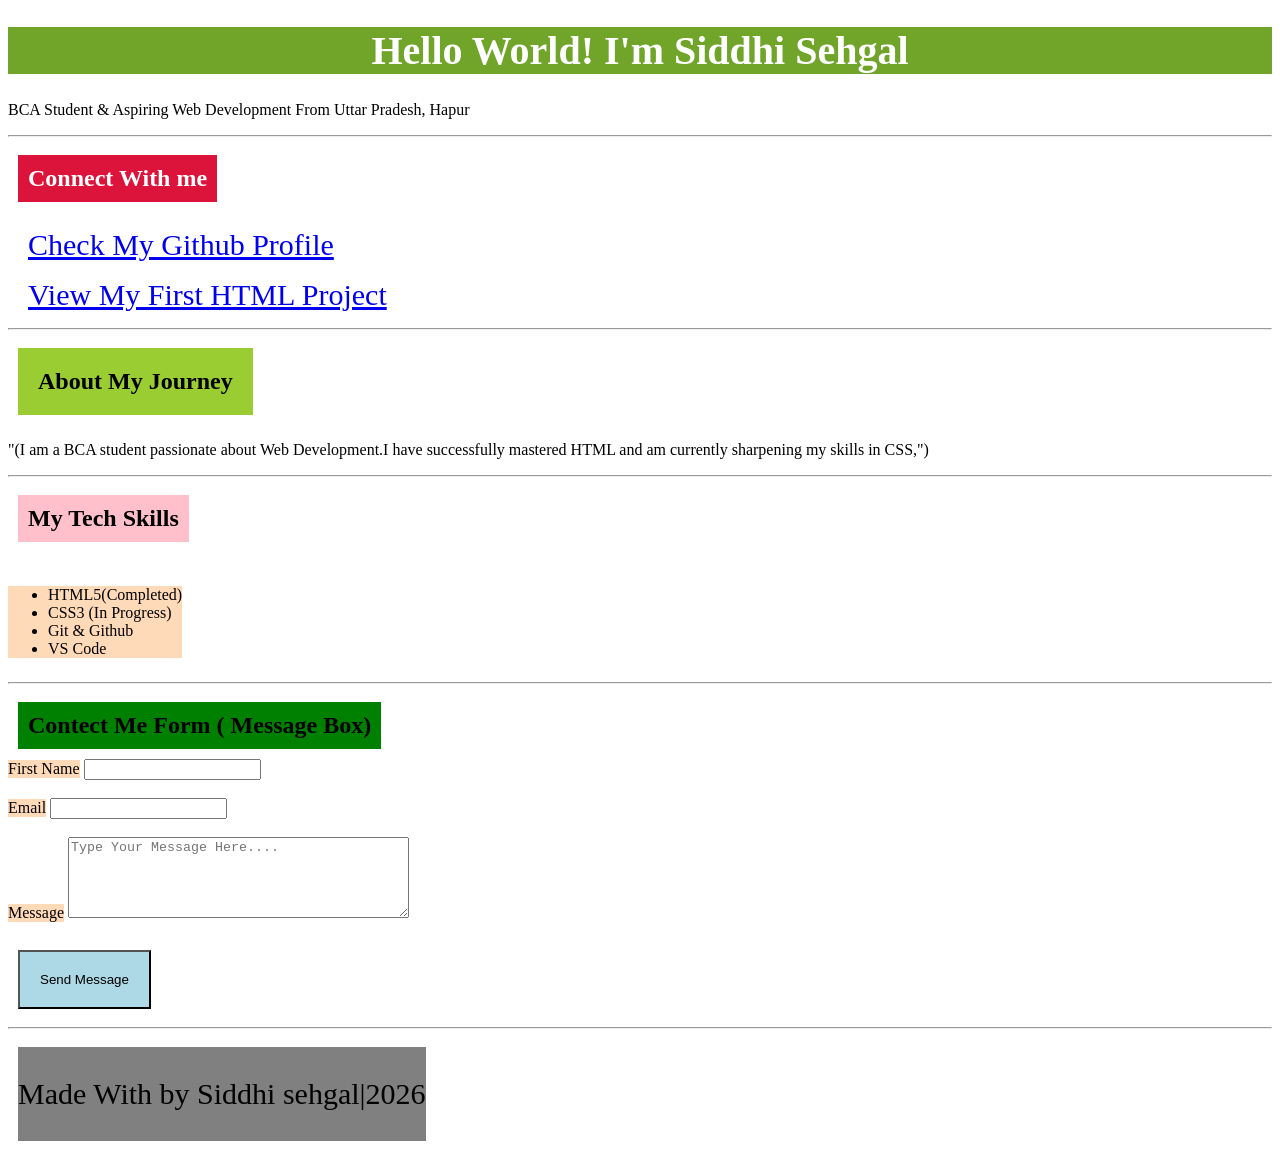
<file: index.html>
<!DOCTYPE html>
<html lang="en">
<head>
    <meta charset="UTF-8">
    <meta name="viewport" content="width=device-width, initial-scale=1.0">
    <title>Hello World! I'm Siddhi Sehgal</title>
    <link rel="stylesheet" href="style.css">
</head>
<body>
    <header>
        <h1>Hello World! I'm Siddhi Sehgal</h1>
        <p>BCA Student & Aspiring Web Development From Uttar Pradesh, Hapur</p>
    </header>
    <hr>
    <main>
        <h2 id="first">Connect With me</h2>
        <p>
            <a href="https://github.com/siddhisehgal30-code/HTML" target="_blank" class="id">Check My Github Profile</a>
        </p>

        <p>
            <a href="https://siddhisehgal30-code.github.io/HTML/india.html" target="_blank" class="id"> View My First HTML Project</a>
        </p>
      

      <hr>

      <h2 id="second">About My Journey</h2>
      <p>"(I am a BCA student passionate about Web Development.I have successfully mastered HTML and am currently sharpening my skills in CSS,") </p>
         
      <hr>
      <section>
        <h2 id="third">My Tech Skills</h2>
        <br><br>
        <ul>
            <li>HTML5(Completed)</li>
            <li>CSS3 (In Progress)</li>
            <li>Git & Github</li>
            <li>VS Code</li>
        </ul>
    
    </section>
    <hr>

    <section>
        <h2 id="forth">Contect Me Form ( Message Box)</h2>
        <form>
            <label for="Name"> First Name</label>
            <input type="text" name="username" id="Name">
            <br><br>
            <label for="Email">Email</label>
            <input type="Email" name="Email" id="Email">
            <br><br>
            <label for="Message">Message</label>
            <textarea name="Message" id=" Message" rows="5" cols="40" placeholder="Type Your Message Here...."></textarea>
              <br><br>
              <button type="submit">Send Message</button>
        </form>
       </section>
    </main>
    <hr>

    <footer>
        <p>Made With by Siddhi sehgal|2026</p>
    </footer>


</body>
</html>
</file>
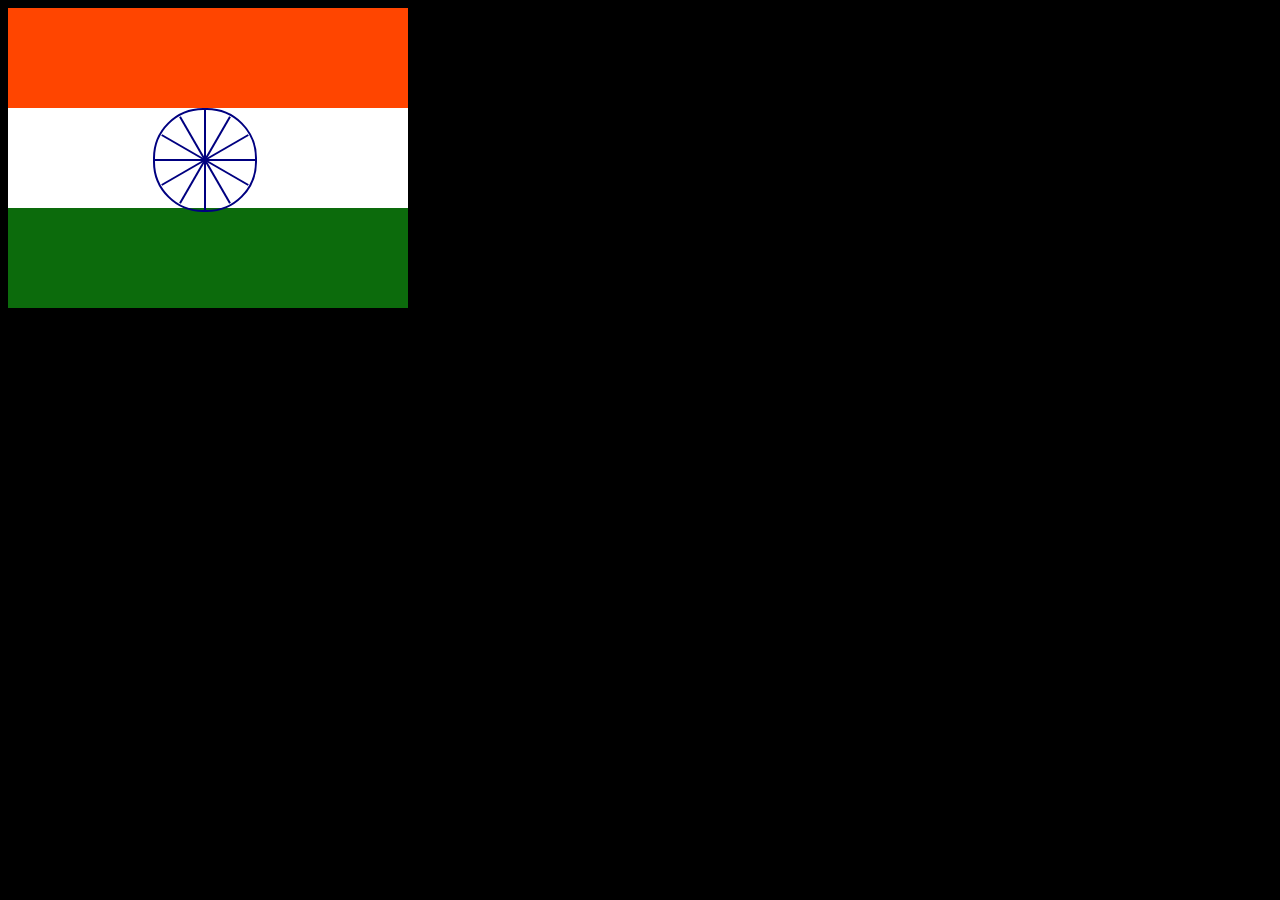
<file: INDIA.html>
<!DOCTYPE html>
<html lang="en">
<head>
    <meta charset="UTF-8">
    <meta name="viewport" content="width=device-width, initial-scale=1.0">
    <title>Indian Flag </title>
    <link rel="stylesheet" href="style2.css">
</head>
<body style="background-color: black;">

    <div id="container">
        
        <div class="box first"></div>
        <div class="box second"></div>
        <div class="box third"></div>

        
           <div id="circle">
             <div class="line line1"></div>
              <div class="line line2"></div>
               <div class="line line3"></div>
                <div class="line line4"></div>
                 <div class="line line5"></div>
                  <div class="line line6"></div>
                  </div>
        

    </div>


</body>
</html>
</file>
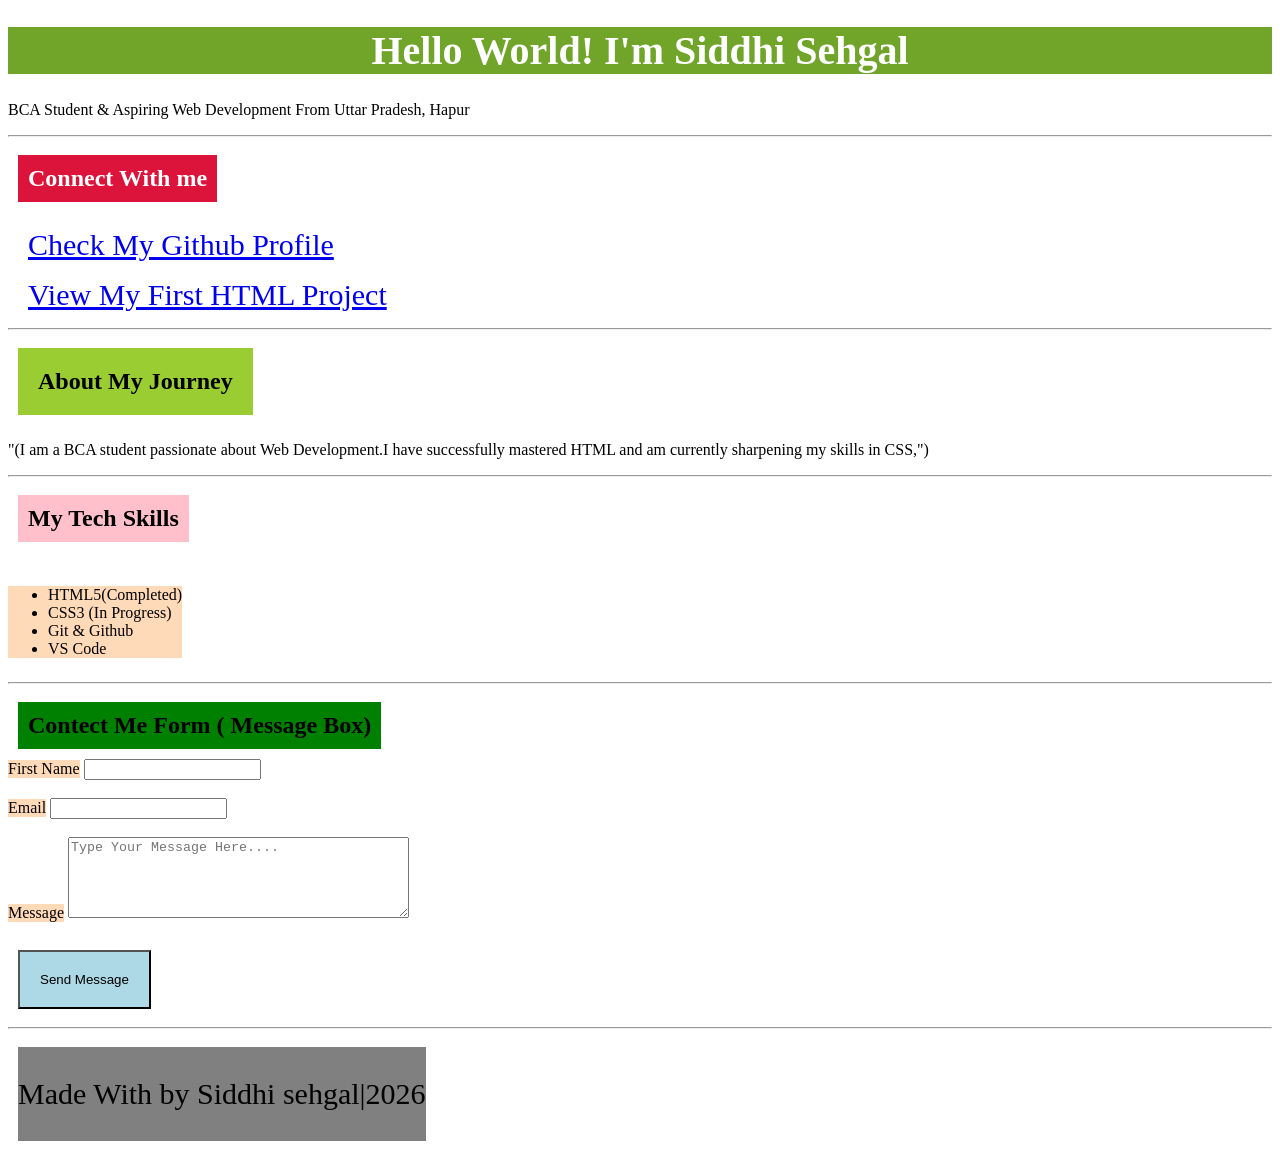
<file: project2.0.html>
<!DOCTYPE html>
<html lang="en">
<head>
    <meta charset="UTF-8">
    <meta name="viewport" content="width=device-width, initial-scale=1.0">
    <title>Hello World! I'm Siddhi Sehgal</title>
    <link rel="stylesheet" href="style.css">
</head>
<body>
    <header>
        <h1>Hello World! I'm Siddhi Sehgal</h1>
        <p>BCA Student & Aspiring Web Development From Uttar Pradesh, Hapur</p>
    </header>
    <hr>
    <main>
        <h2 id="first">Connect With me</h2>
        <p>
            <a href="https://github.com/siddhisehgal30-code/HTML" target="_blank" class="id">Check My Github Profile</a>
        </p>

        <p>
            <a href="https://github.com/siddhisehgal30-code/HTML/blob/main/project%2010.html" target="_blank" class="id"> View My First HTML Project</a>
        </p>
      

      <hr>

      <h2 id="second">About My Journey</h2>
      <p>"(I am a BCA student passionate about Web Development.I have successfully mastered HTML and am currently sharpening my skills in CSS,") </p>
         
      <hr>
      <section>
        <h2 id="third">My Tech Skills</h2>
        <br><br>
        <ul>
            <li>HTML5(Completed)</li>
            <li>CSS3 (In Progress)</li>
            <li>Git & Github</li>
            <li>VS Code</li>
        </ul>
    
    </section>
    <hr>

    <section>
        <h2 id="forth">Contect Me Form ( Message Box)</h2>
        <form>
            <label for="Name"> First Name</label>
            <input type="text" name="username" id="Name">
            <br><br>
            <label for="Email">Email</label>
            <input type="Email" name="Email" id="Email">
            <br><br>
            <label for="Message">Message</label>
            <textarea name="Message" id=" Message" rows="5" cols="40" placeholder="Type Your Message Here...."></textarea>
              <br><br>
              <button type="submit">Send Message</button>
        </form>
       </section>
    </main>
    <hr>

    <footer>
        <p>Made With by Siddhi sehgal|2026</p>
    </footer>


</body>
</html>
</file>
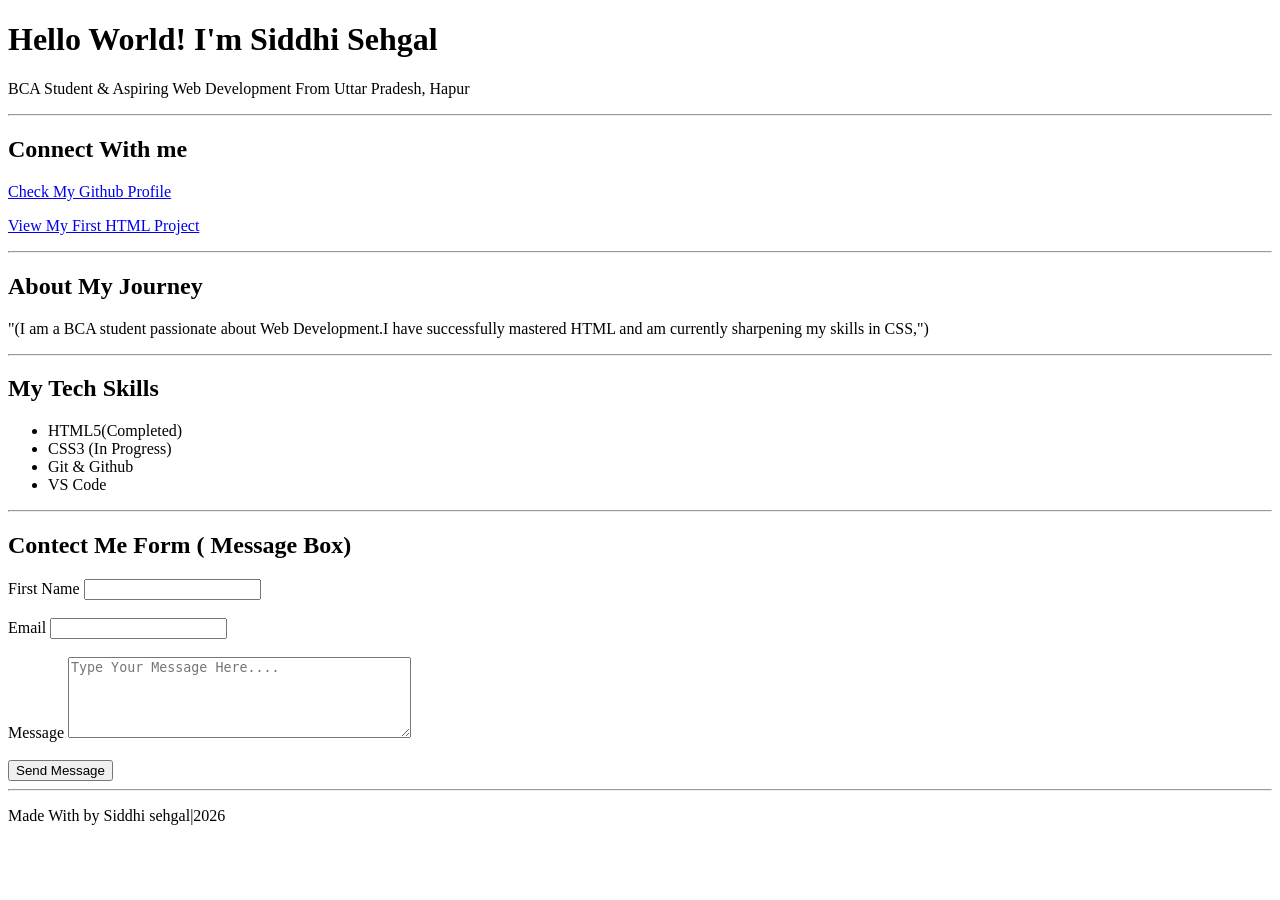
<file: project2.html>
<!DOCTYPE html>
<html lang="en">
<head>
    <meta charset="UTF-8">
    <meta name="viewport" content="width=device-width, initial-scale=1.0">
    <title>Hello World! I'm Siddhi Sehgal</title>
</head>
<body>
    <header>
        <h1>Hello World! I'm Siddhi Sehgal</h1>
        <p>BCA Student & Aspiring Web Development From Uttar Pradesh, Hapur</p>
    </header>
    <hr>
    <main>
        <h2>Connect With me</h2>
        <p>
            <a href="https://github.com/siddhisehgal30-code/HTML" target="_blank">Check My Github Profile</a>
        </p>

        <p>
            <a href="https://github.com/siddhisehgal30-code/HTML/blob/main/project%2010.html" target="_blank"> View My First HTML Project</a>
        </p>
      

      <hr>

      <h2>About My Journey</h2>
      <p>"(I am a BCA student passionate about Web Development.I have successfully mastered HTML and am currently sharpening my skills in CSS,") </p>
         
      <hr>
      <section>
        <h2>My Tech Skills</h2>
        <ul>
            <li>HTML5(Completed)</li>
            <li>CSS3 (In Progress)</li>
            <li>Git & Github</li>
            <li>VS Code</li>
        </ul>
    
    </section>
    <hr>

    <section>
        <h2>Contect Me Form ( Message Box)</h2>
        <form>
            <label for="Name"> First Name</label>
            <input type="text" name="username" id="Name">
            <br><br>
            <label for="Email">Email</label>
            <input type="Email" name="Email" id="Email">
            <br><br>
            <label for="Message">Message</label>
            <textarea name="Message" id=" Message" rows="5" cols="40" placeholder="Type Your Message Here...."></textarea>
              <br><br>
              <button type="submit">Send Message</button>
        </form>
       </section>
    </main>
    <hr>

    <footer>
        <p>Made With by Siddhi sehgal|2026</p>
    </footer>


</body>
</html>
</file>
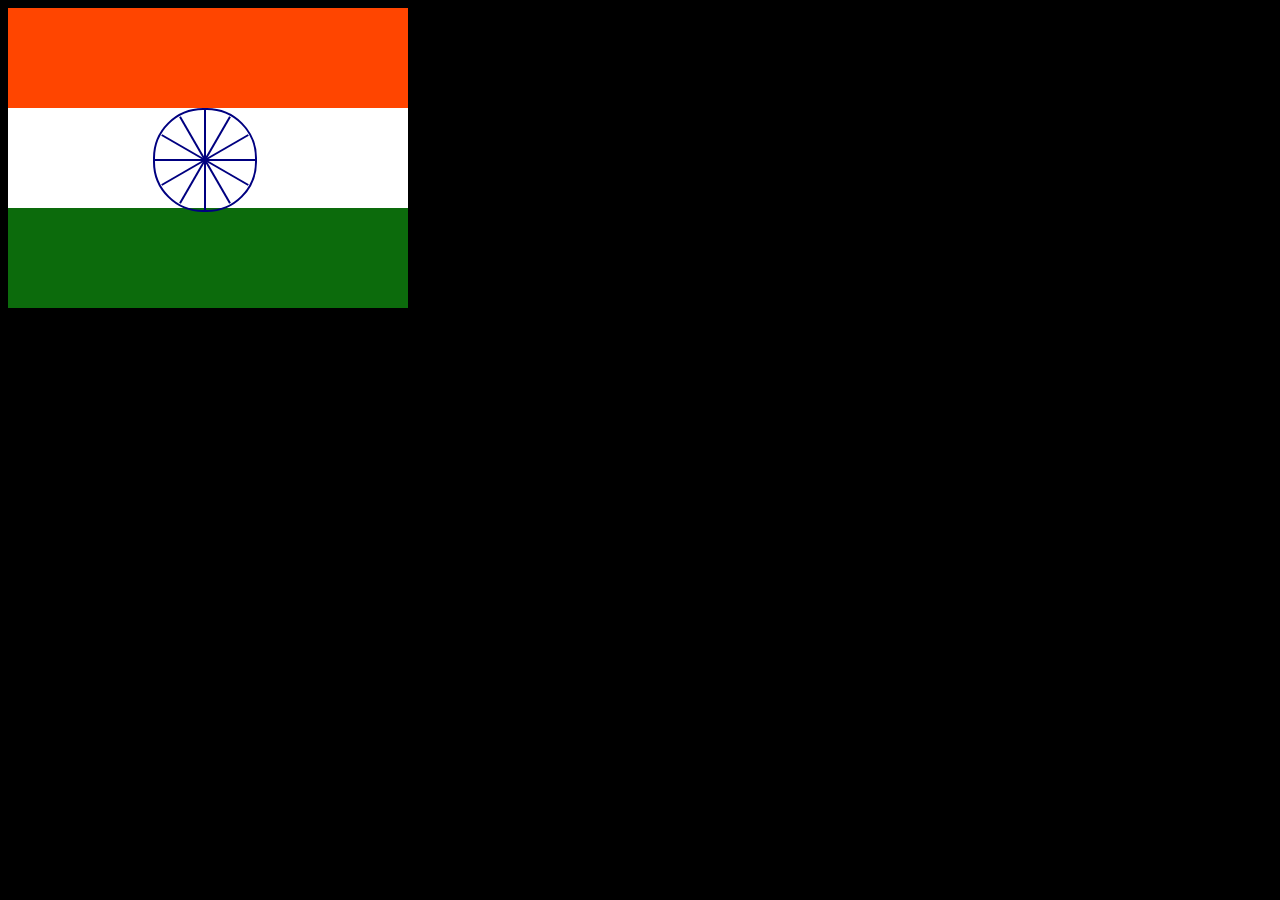
<file: project3.html>
<!DOCTYPE html>
<html lang="en">
<head>
    <meta charset="UTF-8">
    <meta name="viewport" content="width=device-width, initial-scale=1.0">
    <title>Indian Flag </title>
    <link rel="stylesheet" href="style2.css">
</head>
<body style="background-color: black;">

    <div id="container">
        
        <div class="box first"></div>
        <div class="box second"></div>
        <div class="box third"></div>

        
           <div id="circle">
             <div class="line line1"></div>
              <div class="line line2"></div>
               <div class="line line3"></div>
                <div class="line line4"></div>
                 <div class="line line5"></div>
                  <div class="line line6"></div>
                  </div>
        

    </div>


</body>
</html>
</file>
<file: style.css>
h1{
    background-color: rgb(112, 165, 42);
    font-size: 40px;
    text-align: center;
    color: white;
    
}
#first{
    background-color: crimson;
    margin: 10px;
    padding: 10px;
    color: white;
    display:inline-block
}

#third{
    background-color: pink;
    margin: 10px;
    padding: 10px;
    display:inline-block
    
}

#forth{
    background-color: green;
    margin: 10px;
    padding: 10px;
    display:inline-block
}
button{
    background-color:lightblue;
    padding:20px ;
    margin: 10px;
}

#second{
    background-color: yellowgreen;
    padding: 20px;
    margin: 10px;
    display:inline-block
}

.id{
    font-size: 30px;
    padding: 20px;
}

footer{
    background-color:grey;
    font-size: 30px;
    margin: 10px;
    display:inline-block
}

label,ul{
    background-color: peachpuff;
    display:inline-block
}
</file>
<file: style2.css>
#container{
    background-color: white;
    height: 300px;
    width: 400px;
    position: relative;
}

.box{
    background-color: orangered;
}

.first{
    background-color: orangered;
    height: 100px;
    width: 400px;
    
}
.third{
    background-color: rgb(12, 107, 12);
    height: 100px;
    width: 400PX;
    position: absolute;
    bottom: 0PX;
}

#circle{
    background-color: transparent;
    height: 100px;
    width: 100px;
    border-radius: 50px;
    position: absolute;
    top: 100px;
    left: 145px;
    color: white;
    border: 2px solid #000080;
    display:flex;
    justify-content: center;
    align-items: center;
    
}

.line{
    position: absolute;
    width: 2px;
    height: 100px;
    background-color: #000080;
}

.line1{ transform: rotate(0deg);}
.line2{transform: rotate(30deg);}
.line3{transform: rotate(60deg);}
.line4{transform: rotate(90deg);}
.line5{transform: rotate(120deg);}
.line6{transform: rotate(150deg);}
</file>
